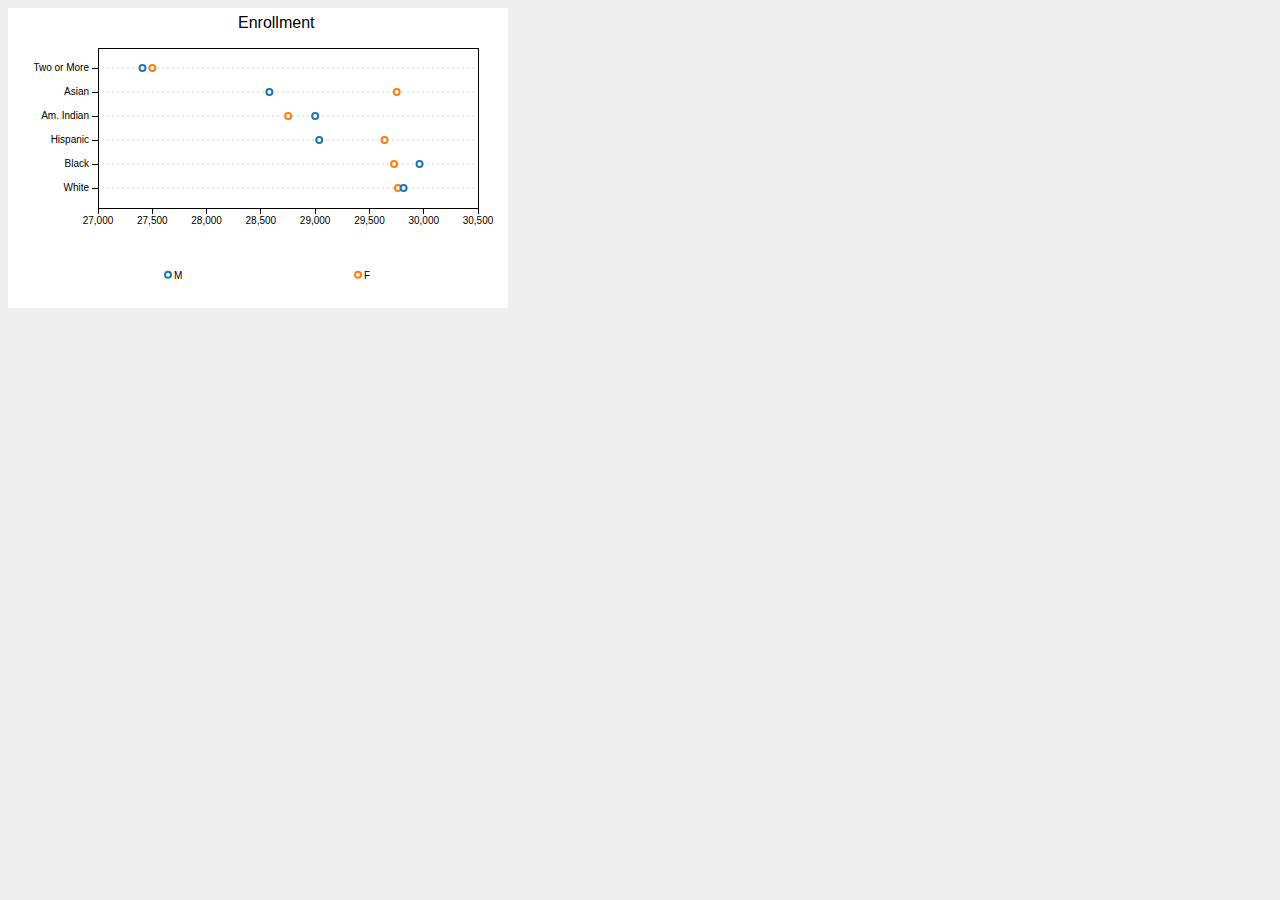
<file: dot_chart/index.html>
<!doctype html>

<html lang="en">
<head>
  <meta charset="utf-8">

  <title></title>
  <meta name="description" content="">
  <meta name="author" content="">

  <link rel="stylesheet" href="css/style.css">

</head>

<body>

  <div id="dot-chart"></div>

  <script src="js/underscore.js"></script>
  <script src="js/d3.v3.js"></script>
  <script src="js/main.js"></script>
</body>
</html>
</file>
<file: dot_chart/css/style.css>
html {
  background-color: #EEE;
}

svg {
  background-color: #FFF;
}

.axis text {
  font: 10px sans-serif;
}

.axis path,
.axis line,
.border {
  fill: none;
  stroke: #000;
  shape-rendering: crispEdges;
}

.guidelines {
  fill: #000;
  fill-opacity: 0.5;
}

.dot,
.legend {
  fill: #FFF;
  fill-opacity: 0.3;
}

.dot:hover {
  stroke-width: 6px;
}
</file>
